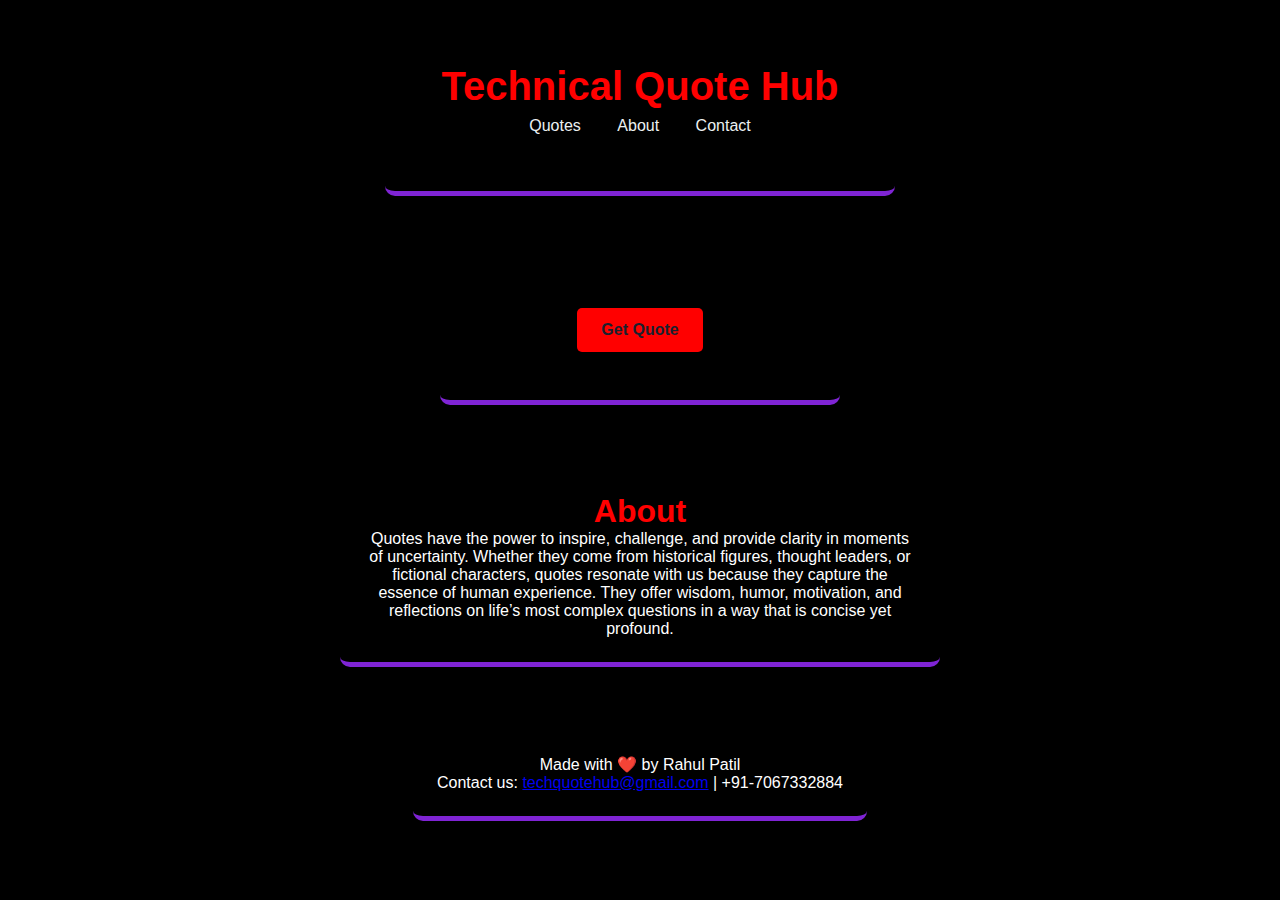
<file: Applications/QuotesApplication/index.html>
<!DOCTYPE html>
<html lang="en">
<head>
    <meta charset="UTF-8">
    <meta name="viewport" content="width=device-width, initial-scale=1.0">
    <title>Quote Hub</title>
    <link rel="stylesheet" href="style.css">
</head>
<body>
    <div class="headerDiv">         
        <header>
            <h1>Technical Quote Hub</h1>
            <nav>
                <!-- Correct href attributes to match section ids -->
                <a href="#GetQuotes">Quotes</a>
                <a href="#about">About</a>
                <a href="#contact">Contact</a>
            </nav>
        </header>
    </div>

    <!-- Updated id to match href -->
    <div class="container" id="GetQuotes">
        <button id="btn">Get Quote</button>
        <div id="quote"></div>
    </div>

    <div class="about" id="about">
        <h1>About</h1>
        <p>Quotes have the power to inspire, challenge, and provide clarity in moments of uncertainty. Whether they come from historical figures, thought leaders, or fictional characters, quotes resonate with us because they capture the essence of human experience. They offer wisdom, humor, motivation, and reflections on life’s most complex questions in a way that is concise yet profound.</p>
    </div>

    <footer id="contact">
        <p>Made with ❤️ by Rahul Patil</p>
        <p>Contact us: <a href="mailto:techquotehub@gmail.com">techquotehub@gmail.com</a> | +91-7067332884</p>
    </footer>
    <script src="script.js"></script>
</body>
</html>
</file>
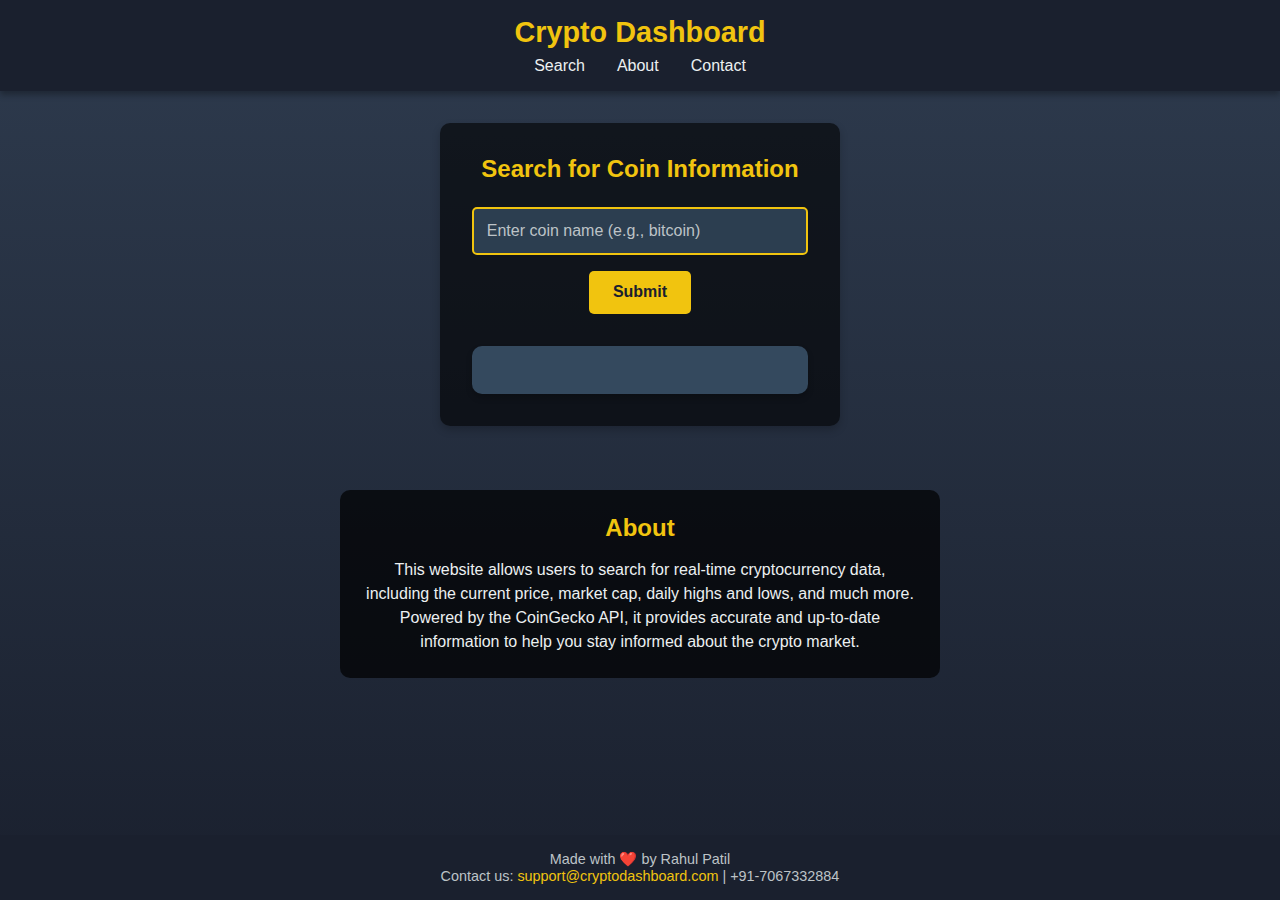
<file: Applications/TradingApplication/index.html>
<!DOCTYPE html>
<html lang="en">

<head>
    <meta charset="UTF-8">
    <meta name="viewport" content="width=device-width, initial-scale=1.0">
    <title>Crypto Dashboard</title>
    <link rel="stylesheet" href="style.css">
</head>

<body>

    <header>
        <h1>Crypto Dashboard</h1>
        <nav>
            <a href="#search">Search</a>
            <a href="#about">About</a>
            <a href="#contact">Contact</a>
        </nav>
    </header>


    <div class="container" id="search">
        <h2>Search for Coin Information</h2>
        <input type="text" placeholder="Enter coin name (e.g., bitcoin)" id="inp"><br>
        <button id="btn">Submit</button>
        <div class="coin"></div>
    </div>

    <div class="about" id="about">
        <h2>About</h2>
        <p>
            This website allows users to search for real-time cryptocurrency data, including
            the current price, market cap, daily highs and lows, and much more. Powered by the CoinGecko API,
            it provides accurate and up-to-date information to help you stay informed about the crypto market.
        </p>
    </div>

    <footer id="contact">
        <p>Made with ❤️ by Rahul Patil</p>
        <p>Contact us: <a href="mailto:support@cryptodashboard.com">support@cryptodashboard.com</a> | +91-7067332884</p>
    </footer>


    <script src="script.js"></script>
</body>

</html>
</file>
<file: Applications/QuotesApplication/style.css>
* {
    margin: 0;
    padding: 0;
    box-sizing: border-box;
}

body {
    font-family: Verdana, Geneva, Tahoma, sans-serif;
    display: flex;
    color: #333333;
    min-height: 100vh;
    flex-direction: column;
    background-color: rgb(0, 0, 0);
}

.headerDiv {
    box-sizing: border-box;
    margin: 2rem auto;
    margin-top: 0.5rem;
    text-align: center;
    max-width: 600px;
    padding: 1.5rem;
    border-radius: 10px;
    border-bottom: 5px solid rgb(127, 36, 212);
}

header {
    text-align: center;
    background-color: black;
    color: red;
    padding: 2rem;
    box-shadow: rgb(218, 128, 128) 20px;
}

header h1 {
    font-size: 2.5rem;
    font-weight: bold;
    margin-bottom: 0.5rem;
}

nav a {
    color: #ecf0f1;
    text-decoration: none;
    margin: 0 1rem;
    font-size: 1rem;
    transition: color 0.3s;
}

nav a:hover {
    color: #f1c40f;
}

.container {
    text-align: center;
    background: black;
    border-radius: 10px;
    padding: 2rem;
    box-shadow: 0px 4px 8px rgba(0, 0, 0, 0.2);
    max-width: 400px;
    width: 90%;
    margin: 2rem auto;
    border-bottom: 5px solid rgb(127, 36, 212);
}

#btn {
    margin-top: 1rem;
    margin-bottom: 1rem;
    padding: 0.8rem 1.5rem;
    border: none;
    background: red;
    color: #1a202e;
    font-size: 1rem;
    font-weight: bold;
    border-radius: 5px;
    cursor: pointer;
    transition: background 0.3s;
}

#quote {
    color: #fbff04;
}

#about {
    margin: 2rem auto;
    text-align: center;
    max-width: 600px;
    background: rgba(0, 0, 0, 0.7);
    padding: 1.5rem;
    border-radius: 10px;
    color: #ecf0f1;
    border-bottom: 5px solid rgb(127, 36, 212);
}

h1 {
    text-align: center;
    color: red;
}

p {
    text-align: center;
    color: white;
}

p:hover {
    color: #fbff04;
}

#contact {
    margin: 2rem auto;
    text-align: center;
    max-width: 600px;
    background: rgba(0, 0, 0, 0.7);
    padding: 1.5rem;
    border-radius: 10px;
    color: #ecf0f1;
    border-bottom: 5px solid rgb(127, 36, 212);
}

html {
    scroll-behavior: smooth;
}


@media (max-width: 768px) {
    .headerDiv {
        margin: 1rem auto;
        padding: 1rem;
        max-width: 90%;
    }

    header h1 {
        font-size: 2rem;
    }

    nav a {
        font-size: 0.9rem;
        margin: 0 0.5rem;
    }

    .container,
    #about,
    #contact {
        max-width: 90%;
        padding: 1rem;
    }

    #btn {
        font-size: 0.9rem;
        padding: 0.7rem 1.2rem;
    }
}

@media (max-width: 480px) {
    header h1 {
        font-size: 1.8rem;
    }

    nav {
        display: flex;
        flex-direction: column;
        align-items: center;
    }

    nav a {
        margin: 0.5rem 0;
        font-size: 1rem;
    }

    #btn {
        font-size: 0.8rem;
        padding: 0.6rem 1rem;
    }

    .container,
    #about,
    #contact {
        padding: 0.8rem;
        margin: 1rem auto;
    }
}
</file>
<file: Applications/TradingApplication/style.css>
/* General Reset */
* {
    margin: 0;
    padding: 0;
    box-sizing: border-box;
}

body {
    font-family: 'Segoe UI', Tahoma, Geneva, Verdana, sans-serif;
    background: linear-gradient(to bottom, #2e3b4e, #1a202e);
    color: #fff;
    min-height: 100vh;
    display: flex;
    flex-direction: column;
}

header {
    background: #1a202e;
    padding: 1rem;
    text-align: center;
    box-shadow: 0px 4px 6px rgba(0, 0, 0, 0.3);
}

header h1 {
    color: #f1c40f;
    font-size: 1.8rem;
}

nav {
    display: flex;
    justify-content: center;
    margin-top: 0.5rem;
}

nav a {
    color: #ecf0f1;
    text-decoration: none;
    margin: 0 1rem;
    font-size: 1rem;
    transition: color 0.3s;
}

nav a:hover {
    color: #f1c40f;
}

.container {
    text-align: center;
    background: rgba(0, 0, 0, 0.6);
    border-radius: 10px;
    padding: 2rem;
    box-shadow: 0px 4px 8px rgba(0, 0, 0, 0.2);
    max-width: 400px;
    width: 90%;
    margin: 2rem auto;
}

h2 {
    font-size: 1.5rem;
    margin-bottom: 1.5rem;
    color: #f1c40f;
}

input[type="text"] {
    width: 100%;
    padding: 0.8rem;
    border: 2px solid #f1c40f;
    border-radius: 5px;
    background: #2c3e50;
    color: #fff;
    font-size: 1rem;
}

input[type="text"]::placeholder {
    color: #bdc3c7;
}

button {
    margin-top: 1rem;
    padding: 0.8rem 1.5rem;
    border: none;
    background: #f1c40f;
    color: #1a202e;
    font-size: 1rem;
    font-weight: bold;
    border-radius: 5px;
    cursor: pointer;
    transition: background 0.3s;
}

button:hover {
    background: #d4ac0d;
}

.coin {
    margin-top: 2rem;
    text-align: left;
    background: #34495e;
    padding: 1.5rem;
    border-radius: 10px;
    box-shadow: 0px 4px 6px rgba(0, 0, 0, 0.2);
}

.coin img {
    width: 100px;
    height: 100px;
    display: block;
    margin: 0.5rem auto;
}

.coin p {
    font-size: 1rem;
    margin: 0.5rem 0;
    color: #ecf0f1;
}

.coin strong {
    color: #f1c40f;
}

footer {
    margin-top: auto;
    background: #1a202e;
    text-align: center;
    padding: 1rem 0;
}

footer p {
    color: #bdc3c7;
    font-size: 0.9rem;
}

footer a {
    color: #f1c40f;
    text-decoration: none;
}

footer a:hover {
    text-decoration: underline;
}

.about {
    margin: 2rem auto;
    text-align: center;
    max-width: 600px;
    background: rgba(0, 0, 0, 0.7);
    padding: 1.5rem;
    border-radius: 10px;
    color: #ecf0f1;
}

.about h2 {
    color: #f1c40f;
    margin-bottom: 1rem;
}

.about p {
    font-size: 1rem;
    line-height: 1.5;
}
</file>
